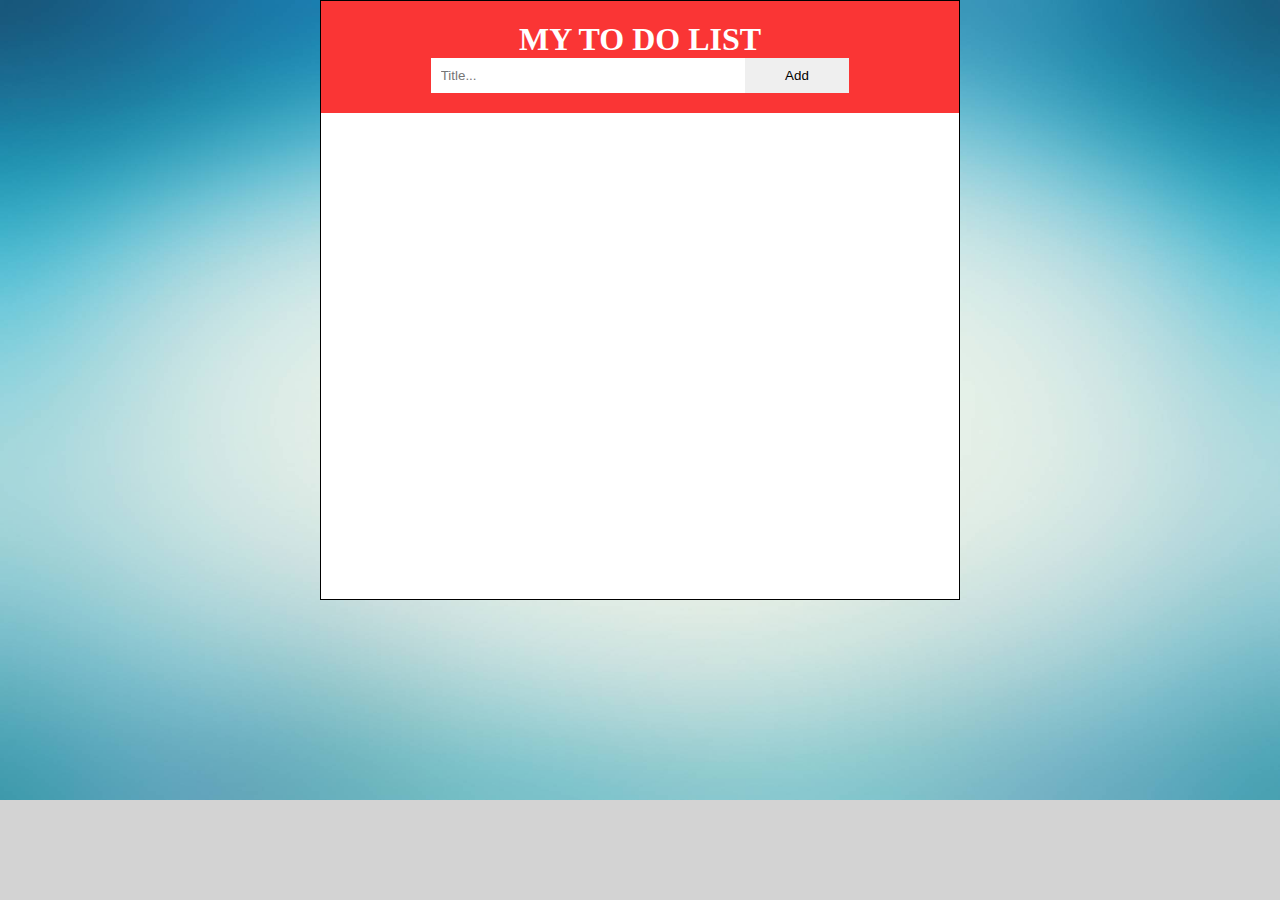
<file: index.html>
<!Doctype html>
<html>

<head>
    <title>MY WEBSITE</title>
    <link href="style.css" rel="stylesheet">
    <meta charset="UTF-8">
    <link rel="stylesheet" href="https://use.fontawesome.com/releases/v5.0.8/css/all.css" integrity="sha384-3AB7yXWz4OeoZcPbieVW64vVXEwADiYyAEhwilzWsLw+9FgqpyjjStpPnpBO8o8S"
        crossorigin="anonymous">
</head>

<body>
    <div>
        <header>
            <h1>MY TO DO LIST</h1>
            <form onsubmit="return false">
                <input type="text" placeholder="Title...">
                <button type="button">Add</button>
                <p id="clear"></p>
            </form>
        </header>
        <ul>

        </ul>

    </div>

    <ul id="tail">
        <li>
            <a target="_blank" href="https://www.facebook.com" id="fab">
                <i class="fab fa-facebook-square"></i>
            </a>
        </li>
        <li>
            <a target="_blank" href="https://www.plus.google.com" id="google">
                <i class="fab fa-google-plus-square"></i>
            </a>
        </li>
        <li>
            <a target="_blank" href="https://www.twitter.com" id="twit">
                <i class="fab fa-twitter-square"></i>
            </a>
        </li>
    </ul>
    <script src="javascript.js"></script>

</body>

</html>
</file>
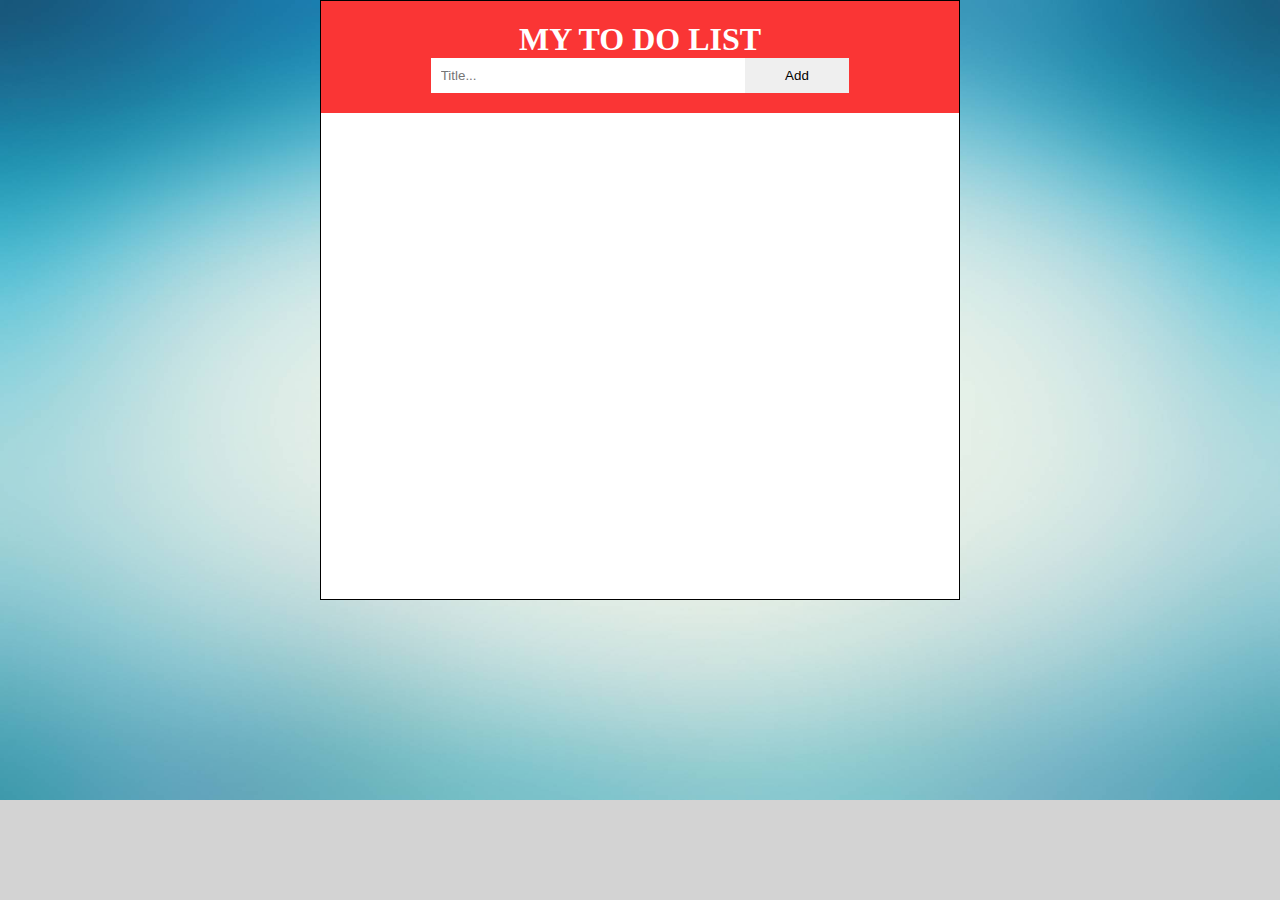
<file: html.html>
<!Doctype html>
<html>

<head>
    <title>MY WEBSITE</title>
    <link href="style.css" rel="stylesheet">
    <meta charset="UTF-8">
    <link rel="stylesheet" href="https://use.fontawesome.com/releases/v5.0.8/css/all.css" integrity="sha384-3AB7yXWz4OeoZcPbieVW64vVXEwADiYyAEhwilzWsLw+9FgqpyjjStpPnpBO8o8S"
        crossorigin="anonymous">
</head>

<body>
    <div>
        <header>
            <h1>MY TO DO LIST</h1>
            <form onsubmit="return false">
                <input type="text" placeholder="Title...">
                <button type="button">Add</button>
                <p id="clear"></p>
            </form>
        </header>
        <ul>

        </ul>

    </div>

    <ul id="tail">
        <li>
            <a target="_blank" href="https://www.facebook.com" id="fab">
                <i class="fab fa-facebook-square"></i>
            </a>
        </li>
        <li>
            <a target="_blank" href="https://www.plus.google.com" id="google">
                <i class="fab fa-google-plus-square"></i>
            </a>
        </li>
        <li>
            <a target="_blank" href="https://www.twitter.com" id="twit">
                <i class="fab fa-twitter-square"></i>
            </a>
        </li>
    </ul>
    <script src="javascript.js"></script>

</body>

</html>
</file>
<file: style.css>
* {
    margin: 0;
    padding: 0;
    box-sizing: border-box;
    
}

header {
    text-align: center;
    background-color: rgb(250, 53, 53);
    padding: 20px;
}
header h1{
    color: white;
}
body {
    background-color: lightgray;
    background-image: url("bodybackground.jpg");
    background-repeat:no-repeat;
    background-size: cover;
    
}

div {
    width: 50%;
    margin: auto;
    border: 1px solid black;
    min-height: 600px;
    background-color: white;
}

div li {
    list-style: none;
    padding: 10px 10px 10px 30px;
    border: 1px solid black;
    position: relative;
    background-color:gainsboro;
    font-size:20px;
}

form {
    width: 70%;
    margin: auto;
    background-color: green;
}

input {
    padding: 10px 0px;
    padding: 10px;
    float: left;
    border:0;
    width:75%;
}

button {
    margin: 0;
    padding: 10px;
    float: left;
    border :0;
    width:25%;
    outline:none;
}

form #clear {
    clear: both;
}
div span{
    position:absolute;
    top:0;
    right:0;
    padding:10px 15px; 
    color:black;
   
}
div li:hover{
    background-color:gray;
    transition:250ms;
}
div span:hover{
    background-color:rgb(247, 64, 64);
    color:white;
    transition:250ms;
}
button:hover{
    background-color:rgb(151, 150, 150);
    transition: 250ms;
}
input:focus{
    box-shadow:1px 1px rgb(154, 154, 233);
}
div  li.completed {
    background: #888;
    background-image:url("completedbackground.jpg");
    background-size:cover;
    background-repeat: no-repeat;
    color: #fff;
    text-decoration: line-through;
}
div li.completed::before{
    content:"";
    background-image: url("tick.svg");
    background-repeat: no-repeat;
    padding:10px;
    position: absolute;
    left:3px;
    bottom:11px;
}


#tail{
    padding: 10px;
    position: fixed;
    bottom:0;
    right:0;
}

#tail li{
    padding:10px;
    display:inline-block;
    font-size:50px;
}
#tail li:hover{
    font-size:80px;
    transition: 600ms;
}
#fab{
    color:#264381;
}
#fab:hover{
    color:#0a1f4d;
}
#google{
    color:#d34836;
}
#google:hover{
    color:#ad2614;
}
#twit{
    color: #0084b4;
}
#twit:hover{
    color:#037097;
}
</file>
